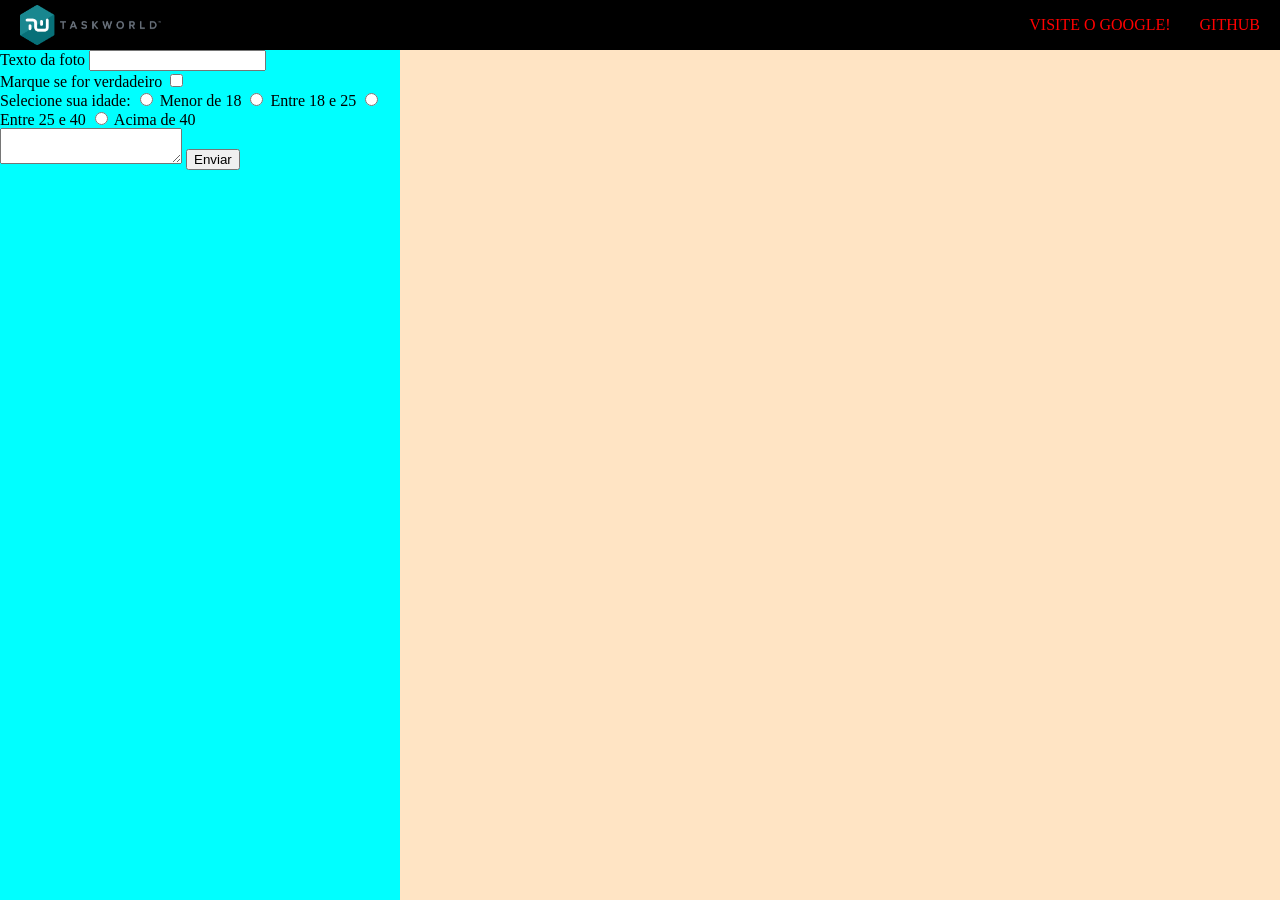
<file: form.html>
<!DOCTYPE html>
<html lang="en">
<head>
    <meta charset="UTF-8">
    <meta name="viewport" content="width=device-width, initial-scale=1.0">
    <title>Formulário</title>
    <link rel="stylesheet" href="form.css">
    <link rel="stylesheet" href="reset.css">
</head>
<body>
    <div id="conteudo">
        <div id="navbar">
            <img src="icons8-reproduzir-youtube-30.png" height="40" alt="logo">
            <div id="links">
                <a href="http://google.com" target="_blank">Visite o Google!</a>
                <a href="http://github.com" target="_blank">GitHub</a>
            </div>
        </div>
        <div id="sidebar">
            <form action="#" method="post">
                <div class="form-item">
                    <label for="texto-da-foto">Texto da foto</label>
                    <input type="text" name="texto-da-foto" id="nome">
                </div>
                <div clas="form-item">
                    <label for="seletor">Marque se for verdadeiro</label>
                    <input type="checkbox" name="seletor" id="checkbox1">
                </div>
                <div class="form-item">
                    <label for="idade">Selecione sua idade:</label>
                    <input type="radio" name="idade" id="idade1"> Menor de 18
                    <input type="radio" name="idade" id="idade2"> Entre 18 e 25
                    <input type="radio" name="idade" id="idade3"> Entre 25 e 40
                    <input type="radio" name="idade" id="idade4"> Acima de 40
                </div>  
                
                <textarea name="descrição" id="desc"></textarea>
                <input type="submit" value="Enviar">
            </form>

        </div>

    </div>
</body>
</html>
</file>
<file: form.css>
:root {
    --preto: black;
}

#conteudo {
    background-color: bisque;
    width: 100%;
    height: 100%;
}

body {
    height: 100vh;

}

#sidebar {
    width: 50%;
    height: calc(100% - 50px);
    min-width: 250px;
    max-width: 400px;
    background-color: aqua;

}

#idade1 {
    border: 2px solid red;
}

#navbar {
    width: 100%;
    height: 50px;
    background-color: rgb(227, 216, 216);
    display: flex;
    justify-content: space-between;
    align-items: center;
    padding: 0 20px;
    box-sizing: border-box;

}

#links {
    a {
        text-decoration: none;
        color: var(--preto);
        text-transform: uppercase;
        margin-left: 25px;
        
    }
}

@media (min-width: 1000px) {
    #navbar {
        background-color: black;
    }
    #links a {
        color: red;
    }
    
}
</file>
